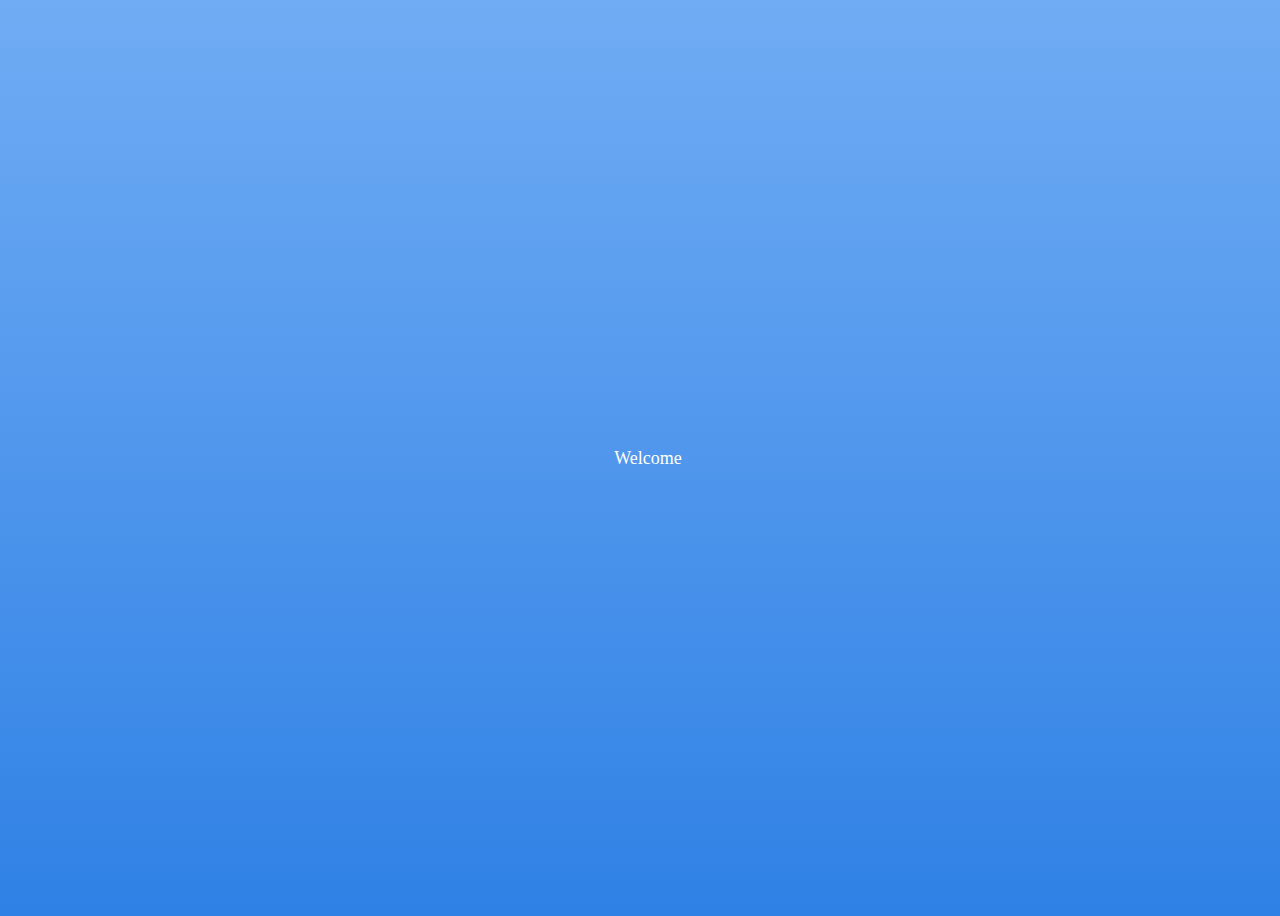
<file: index.html>
<!DOCTYPE html>
<html lang="en">
<head>
    <meta charset="UTF-8">
    <meta name="viewport" content="width=device-width, initial-scale=1.0">
    <title>main page</title>
    <link rel="stylesheet" href="css/style.css">
    <link rel="stylesheet" href="css/media.css">
</head>
<body>
        <p class="welcome">Welcome <span id="hello" ></span></p>
    <script>
        let user = localStorage.getItem('user');
        document.querySelector('#hello').innerHTML = user;
    </script>
</body>
</html>
</file>
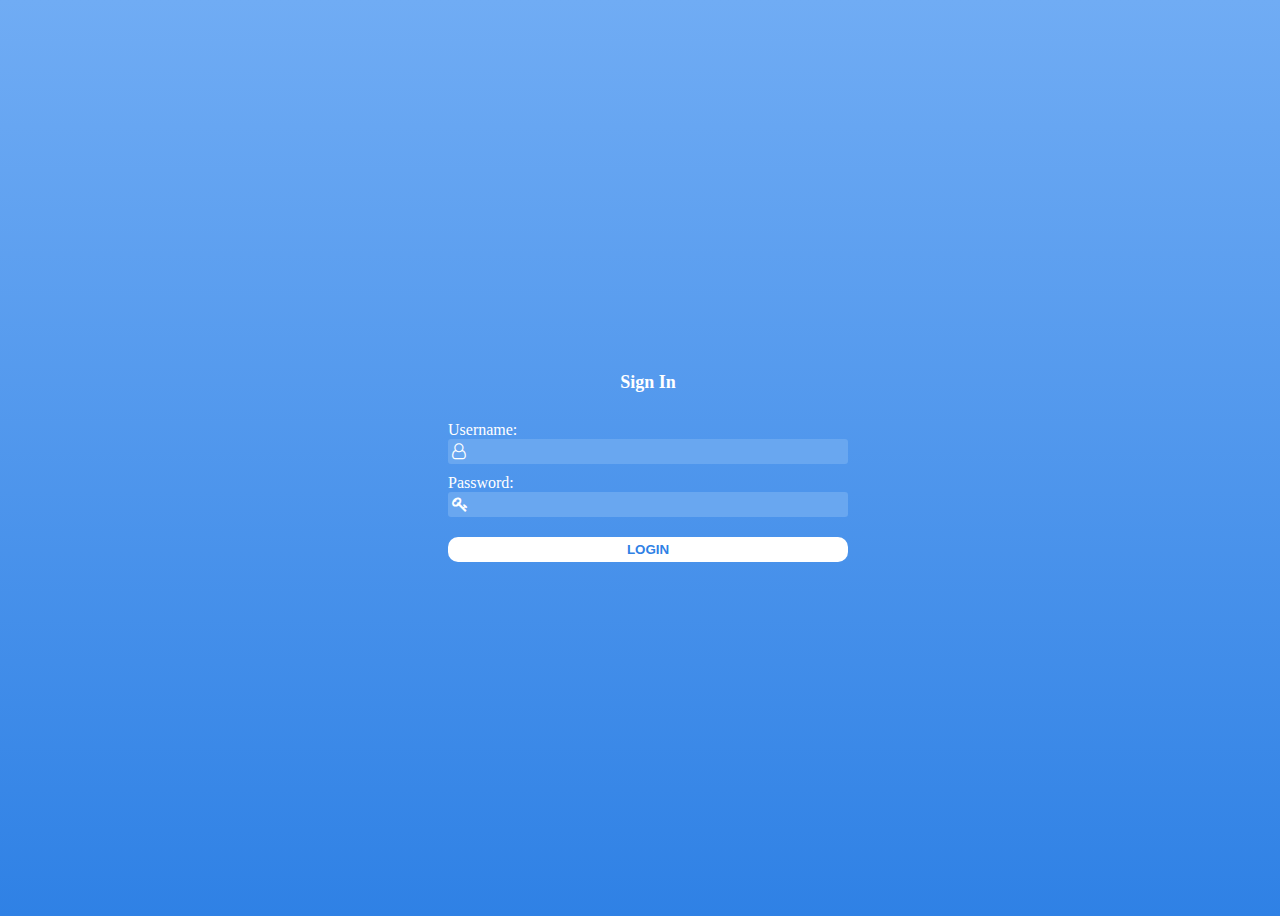
<file: login.html>
<!DOCTYPE html>
<html lang="en">
<head>
    <meta charset="UTF-8">
    <meta name="viewport" content="width=device-width, initial-scale=1.0">
    <title>login</title>
    <link rel="stylesheet" href="https://cdnjs.cloudflare.com/ajax/libs/font-awesome/4.7.0/css/font-awesome.min.css">
    <link rel="stylesheet" href="css/style.css">
    <link rel="stylesheet" href="css/media.css">
</head>
<body>
    <form name="fetch" id="fetch">
        <p class="signin">Sign In</p>
        <label>
            Username:
            <i class="fa fa-user-o icon" aria-hidden="true"></i>
            <input type="text" name="username">
        </label>
        <label>
            Password:
            <i class="fa fa-key icon" aria-hidden="true"></i>
            <input type="text" name="password">
        </label>
        <button type="submit" class="login_btn">LOGIN</button>
        <span id="demo"></span>
    </form>
    <script>
        document.getElementById('fetch').addEventListener('submit', (e) => {
            e.preventDefault();

            const formData = new FormData(e.target);
            const inpval = Array.from(formData.entries()).reduce((memo, pair) => ({
                ...memo,
                [pair[0]]: pair[1],
            }), {});
            fetch('https://95.86.128.14:26488/api/auth/signin', {
                method: 'POST',
                headers: {
                    'Content-Type': 'application/json'
                },
                body: JSON.stringify(inpval)
            }).then((response) => {
                if (response.ok) {
                    return response.json()
                } else {
                    document.getElementById("demo").innerHTML = "user not found";
                }
            })
            .then((data) => {
                let userName = data.name;
                localStorage.setItem('user', userName);
                window.location.href = "http://localhost:63342/request/index.html";
            })
        });



        // const form = document.forms.fetch;
        //
        // const postForm = body => {
        //     return fetch('//httpbin.org/post', {
        //         method: 'POST',
        //         headers: {
        //             'Content-Type': 'application/json'
        //         },
        //         body
        //     });
        // };
        //
        // const handleSubmit = async (e) => {
        //     e.preventDefault();
        //     const body = JSON.stringify(Object.fromEntries(new FormData(e.target)));
        //
        //     const res = await postForm(body);
        //     const data = await res.json();
        //
        //     console.log(data.json);
        // };
        //
        // form.addEventListener('submit', handleSubmit);





    </script>
</body>
</html>
</file>
<file: css/style.css>
body{
    color: white;
    display: flex;
    justify-content: center;
    width: 100%;
    height: 100vh;
    align-items: center;
    background: linear-gradient(  #70acf4, #2f81e5 );
}
#fetch{
    display: flex;
    flex-direction: column;
    width: 400px;
}
.signin{
    text-align: center;
    font-weight: bold;
    font-size: 18px;
}
.icon{
    color: white;
    position: absolute;
    top: 22px;
    left: 4px;
}
input{
    background-color: #69a7f0;
    border: none;
    padding: 5px 0;
    outline: none;
    border-radius: 3px;
    caret-color: white;
    text-indent:25px;
}
label{
    display: flex;
    flex-direction: column;
    margin-top: 10px;
    position: relative;
}
.login_btn{
    outline: none;
    cursor: pointer;
    font-weight: bold;
    margin-top: 20px;
    color: 	#2f81e5;
    background-color: white;
    border: none;
    padding: 5px 0;
    border-radius: 10px;
}
#demo{
    font-size: 18px;
}
.welcome{
    font-size: 18px;
}
</file>
<file: css/media.css>
@media only screen and (max-width: 420px) {
    #fetch{
        width: 300px;
    }
    .welcome{
        font-size: 24px;
    }
}
</file>
